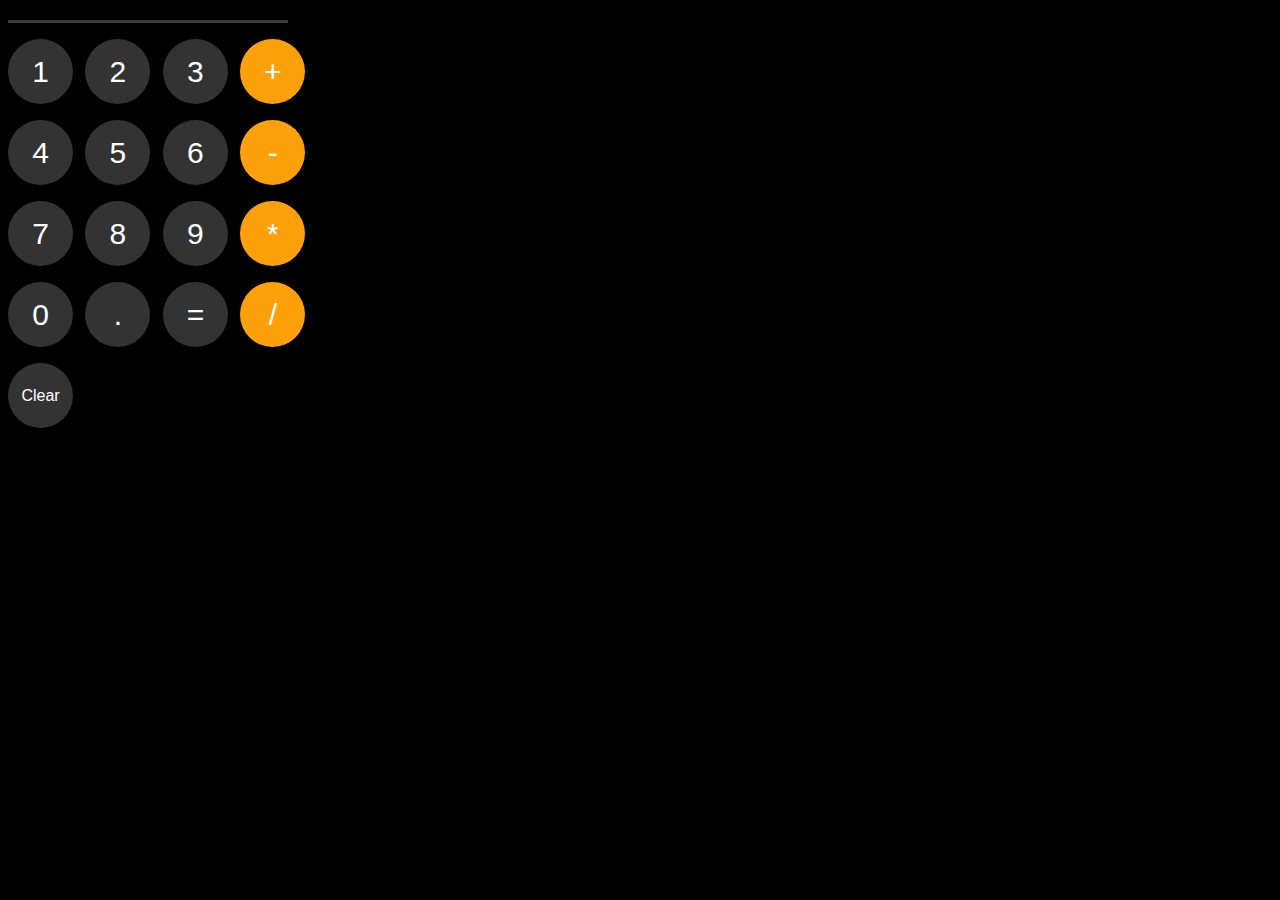
<file: index.html>
<!DOCTYPE html>
<html lang="en">
<head>
  <title>Calculator Project</title>
  <link rel="stylesheet" href="styles/10i.css">
</head>
<body>
  
  <div>
    <p class="js-calculation result-style"></p>  
    <p>
      <button onclick="
      updateCalculation('1');
      ">1</button>
      <button onclick="
      updateCalculation('2');
      ">2</button>
      <button onclick="
      updateCalculation('3');
      ">3</button>
      <button onclick="
      updateCalculation('+');
      " class="orange-button" >+</button>
    </p>

    <p>
      <button onclick="
      updateCalculation('4');
      ">4</button>
      <button onclick="
      updateCalculation('5');
      ">5</button>
      <button onclick="
      updateCalculation('6');
      ">6</button>
      <button onclick="
      updateCalculation('-');
      " class="orange-button">-</button>
    </p>

    <p >
      <button onclick="
      updateCalculation('7');
      ">7</button>
      <button onclick="
      updateCalculation('8');
      ">8</button>
      <button onclick="
      updateCalculation('9');
      ">9</button>
      <button onclick="
      updateCalculation('*');
      " class="orange-button">*</button>
    </p>

    <p>
      <button onclick="
      updateCalculation('0');
      " >0</button>

      <button onclick="
      updateCalculation('.');
      " >.</button>

      <button onclick=" 
      calculation=eval(calculation);

      displayCalculation();

      localStorage.setItem('calculation',calculation);
      ">=</button>


      <button onclick="
      updateCalculation('/');
      " class="orange-button">/</button>
    </p>

  <button class="clear-style" onclick="
      calculation = ''; 

      displayCalculation();
      
      localStorage.setItem('calculation',calculation); 
      " 
      >
    Clear</button>
  </div>
  
  <script src="scripts/10i.js
  ">
   
  </script>
</body>
</html>
</file>
<file: styles/10i.css>
body{
  background-color: black;
  font-family: Arial, Helvetica, sans-serif;
}

button{
  background-color: rgb(51, 51, 51);
  color: white;
  font-size: 30px;
  height: 65px;
  width: 65px;
  border-radius: 32.5px;
  border: none;
  margin-right: 8px;
  cursor: pointer;
}

.orange-button{
  background-color: rgb(254, 160, 10);
}

.clear-style{
  font-size: 16px;
}

.result-style{
  color: white;
  font-size: 45px;
  margin-bottom: 5px;
  border-bottom: solid rgb(58, 58, 58);
  width: 280px;
  margin-top: 20px;
}
</file>
